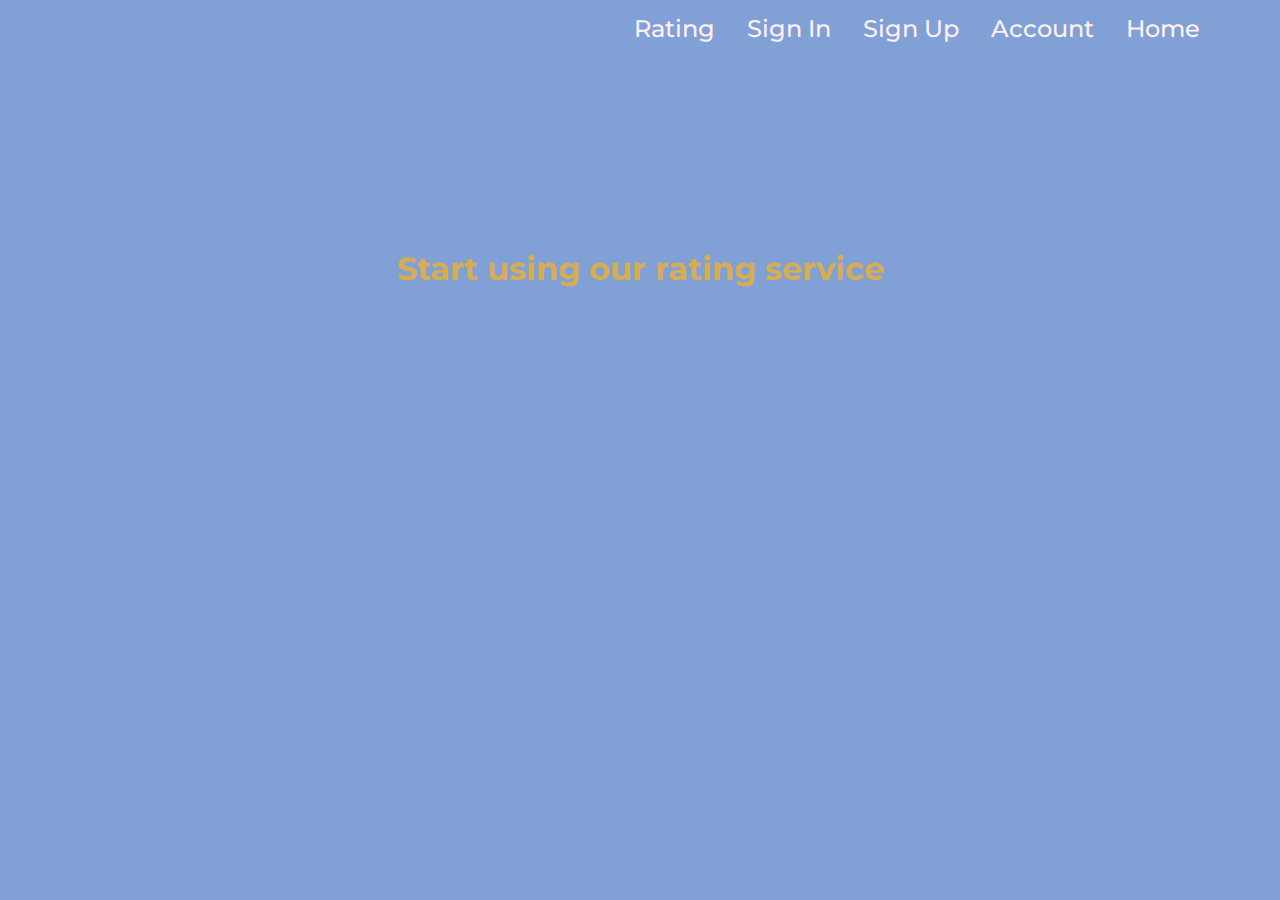
<file: index.html>
<!DOCTYPE html>
<html lang="en">
<head>

    <meta charset="UTF-8">
    <meta name="viewport"
          content="width=device-width, user-scalable=no, initial-scale=1.0, maximum-scale=1.0, minimum-scale=1.0">
    <meta http-equiv="X-UA-Compatible" content="ie=edge">
    <title>Login</title>
    <link
            href="https://fonts.googleapis.com/css2?family=Montserrat:wght@400;500;700&display=swap"
            rel="stylesheet"
    />
    <link rel="stylesheet" href="login.css">
</head>
<body>
<div class="topnav">
     <a href = "rating.html">Rating</a>
    <a href="login.html">Sign In</a>
    <a href="registration.html">Sign Up</a>
    <a href="account.html">Account</a>
        <a href = "index.html">Home</a>

</div>
<form class="mainbox" >
    <b>Start using our rating service</b>
</form >
</file>
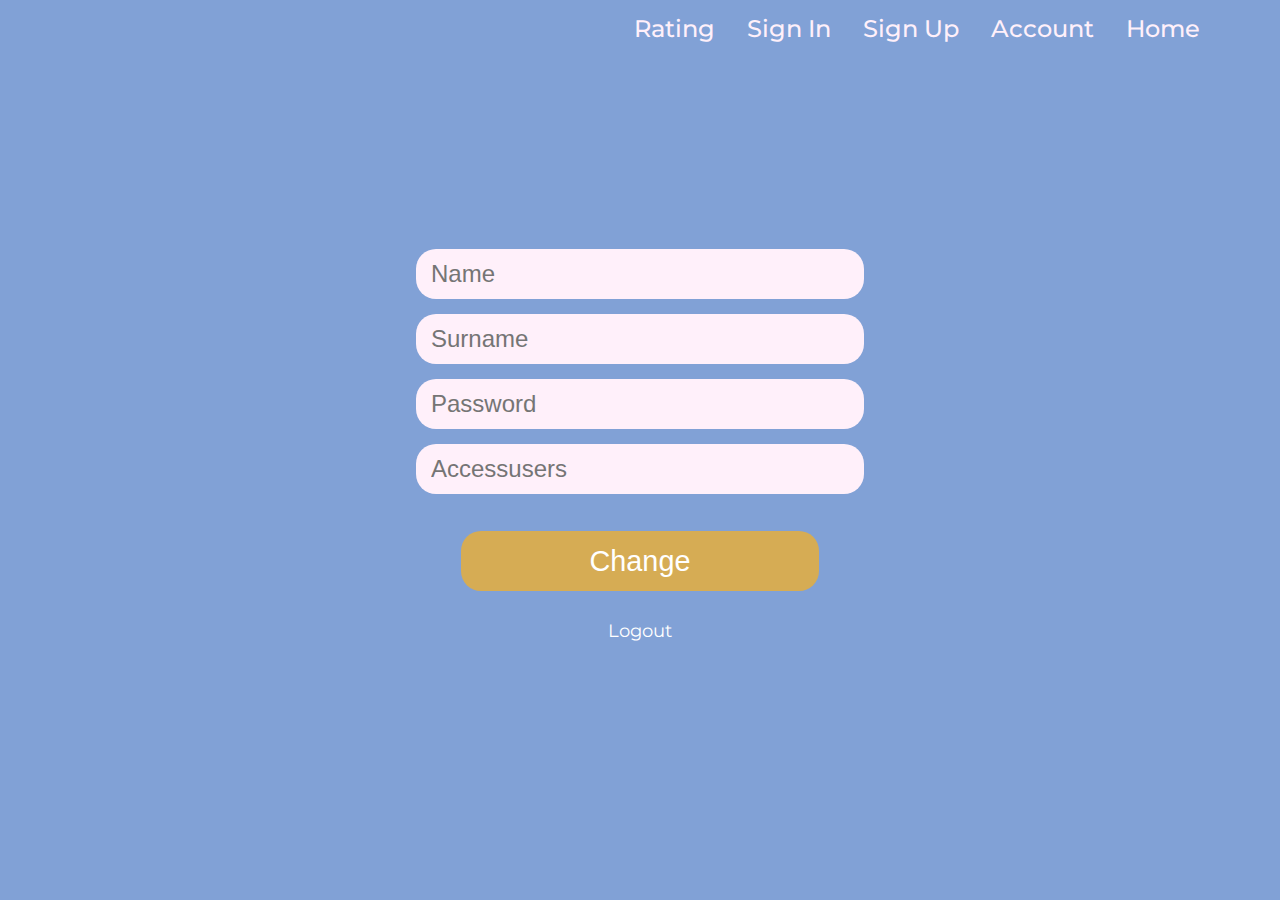
<file: account.html>
<!DOCTYPE html>
<html lang="en">
<head>

    <meta charset="UTF-8">
    <meta name="viewport"
          content="width=device-width, user-scalable=no, initial-scale=1.0, maximum-scale=1.0, minimum-scale=1.0">
    <meta http-equiv="X-UA-Compatible" content="ie=edge">
    <title>Login</title>
    <link
            href="https://fonts.googleapis.com/css2?family=Montserrat:wght@400;500;700&display=swap"
            rel="stylesheet"
    />
    <link rel="stylesheet" href="login.css">
    <script src="account.js"></script>
</head>
<body>
<div class="topnav">
    <a href = "rating.html">Rating</a>
    <a href="login.html">Sign In</a>
    <a href="registration.html">Sign Up</a>
    <a href="account.html">Account</a>
    <a href = "index.html">Home</a>
</div>


<form class="mainbox" id = 'account'>

    <div class="inputitem">
        <div class="inputbox"  >

            <Input type="text"  class ="form-control" placeholder="Name" name="Name" />

        </div>
        <div class="inputbox" >

            <Input type="text"  class ="form-control" placeholder="Surname" name="Surname"/>
        </div>


        <div class="inputbox"  >

            <Input type="password"  class ="form-control" placeholder="Password" name="Password"/>

        </div>
        <div class="inputbox"  >

            <Input type="password"  class ="form-control" placeholder="Accessusers" name = "Accessusers"/>

        </div>
        <button class="button_form" onclick = "account('account')">Change</button>

<a class="button_text" href="index.html">Logout</a>

    </div>
</form>
<!--<form class="inputbox" id = 'change'>-->
<!--    <Input type="text" placeholder="Name" name="Name" requret/><br>-->
<!--    <Input type="text" placeholder="Surname" name="Surname" requret/><br>-->
<!--    <Input type="text" placeholder="Password"  name="Password" requret/><br>-->
<!--    <Input type="text" placeholder="Accessusers"  name="Accessusers" requret/>-->
<!--</form><br>-->
<!--<div class="inputbox">-->
<!--    <button onclick="change('change')">Змінити дані</button>-->
<!--</div><br>-->
<!--<div class="inputbox">-->
<!--    <a class ="logout" href="index.html">Вийти</a>-->
<!--</div>-->
</body>
</html>
</file>
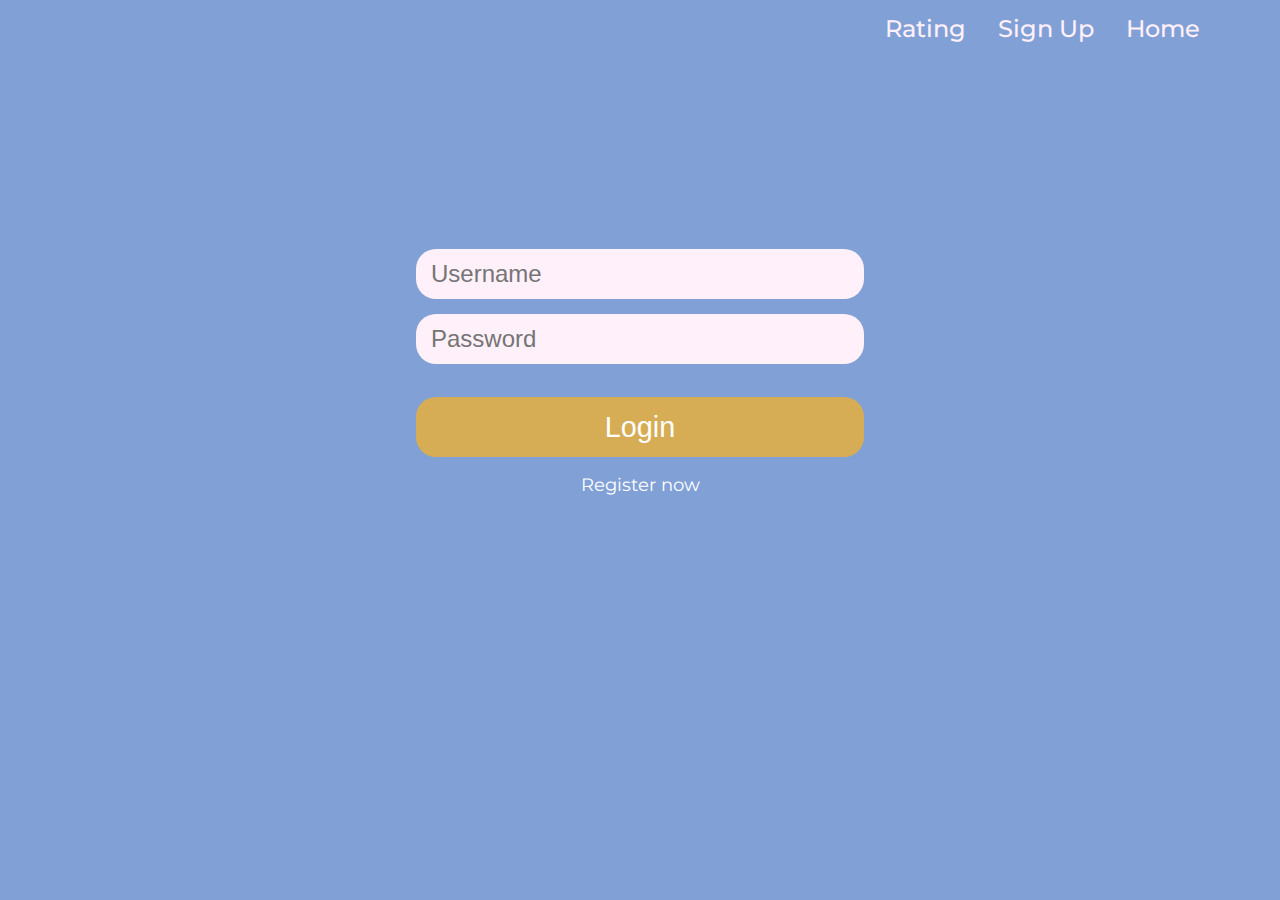
<file: login.html>
<!DOCTYPE html>
<html lang="en">
<head>

    <meta charset="UTF-8">
    <meta name="viewport"
          content="width=device-width, user-scalable=no, initial-scale=1.0, maximum-scale=1.0, minimum-scale=1.0">
    <meta http-equiv="X-UA-Compatible" content="ie=edge">
    <title>Login</title>
    <link
            href="https://fonts.googleapis.com/css2?family=Montserrat:wght@400;500;700&display=swap"
            rel="stylesheet"
    />
    <link rel="stylesheet" href="login.css">
    <script src="login.js"></script>
</head>
<body>
<div class="topnav">
     <a href = "rating.html">Rating</a>
    <a href="registration.html">Sign Up</a>
        <a href = "index.html">Home</a>
</div>
<div class="mainbox">
    <form class="inputitem"  id = 'login-form'>
        <div class="inputbox" >
        <Input type="text" class = "form-control" placeholder="Username" name="username"/>
        </div>
        <div class="inputbox" >
        <Input type="password" class = "form-control" placeholder="Password"  name="password" />
        </div>
    </form>
        <button class = "button_form" onclick="login('login-form')">Login</button>
    <a class="button_text" href="registration.html">Register now</a>
</div>
</body>
</html>
</file>
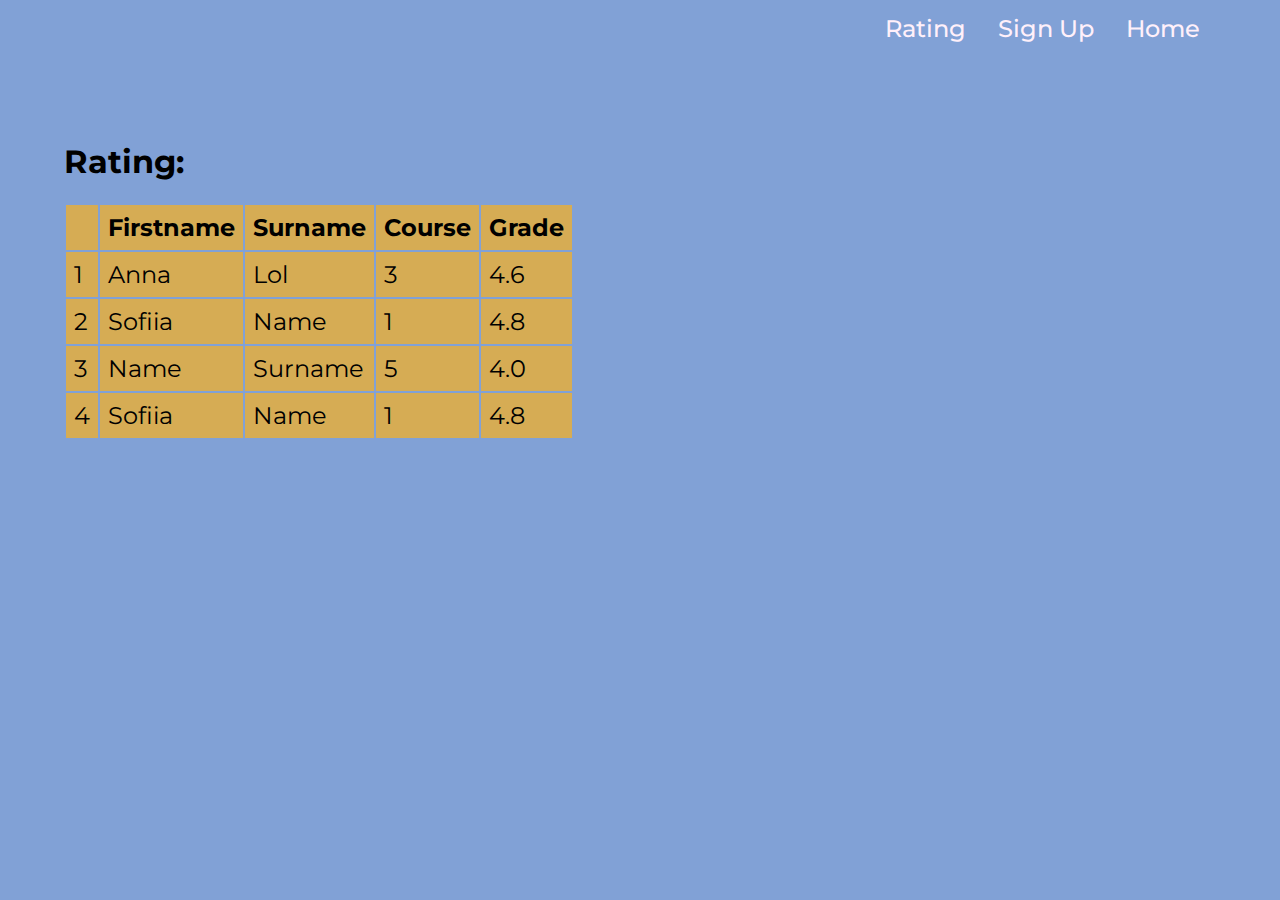
<file: rating.html>
<!DOCTYPE html>
<html lang="en">
<head>

    <meta charset="UTF-8">
    <meta name="viewport"
          content="width=device-width, user-scalable=no, initial-scale=1.0, maximum-scale=1.0, minimum-scale=1.0">
    <meta http-equiv="X-UA-Compatible" content="ie=edge">
    <title>Login</title>
    <link
            href="https://fonts.googleapis.com/css2?family=Montserrat:wght@400;500;700&display=swap"
            rel="stylesheet"
    />
    <link rel="stylesheet" href="login.css">
    <script src="login.js"></script>
</head>
<body>
<div class="topnav">
     <a href = "rating.html">Rating</a>
    <a href="registration.html">Sign Up</a>
        <a href = "index.html">Home</a>
</div>

<body>
<div style="overflow-x:auto;" class ="rating_box">
    <H1 >Rating:</H1>
  <table>
  <tr>
    <th></th>
    <th scope="col">Firstname</th>
    <th scope="col">Surname</th>
      <th scope="col">Course</th>
       <th scope="col">Grade</th>
  </tr>

  <tr>
    <td>1</td>
    <td>Anna</td>
    <td>Lol</td>
      <td>3</td>
      <td>4.6</td>
  </tr>

  <tr>
    <td>2</td>
    <td>Sofiia</td>
    <td>Name</td>
       <td>1</td>
      <td>4.8</td>
  </tr>

  <tr>
    <td>3</td>
    <td>Name</td>
    <td>Surname</td>
           <td>5</td>
      <td>4.0</td>
  </tr>
        <tr>
    <td>4</td>
    <td>Sofiia</td>
    <td>Name</td>
       <td>1</td>
      <td>4.8</td>
  </tr>
</table>
</div>
</body>
</file>
<file: login.css>
@import url(variables.css);
html {
  height: 100%;
  font-family: "Montserrat", sans-serif; }

body {
  justify-content: center;
  align-items: center;
  height: 100%;
  margin: 0;
  background-color: #81A1D6; }

.topnav {
  display: flex;
  overflow: hidden;
  background-color: transparent;
  justify-content: right;
  margin-right: 5%; }

.topnav a {
  float: left;
  color: #FFF0FA;
  text-align: center;
  padding: 14px 16px;
  text-decoration: none;
  font-size: 1.5em;
  font-weight: 500; }

.mainbox {
  display: flex;
  align-items: center;
  flex-direction: column;
  margin-top: 15%;
  margin-left: auto;
  margin-right: auto;
  max-width: 35em;
  width: 100%; }

.inputitem {
  display: flex;
  align-items: center;
  flex-direction: column;
  gap: 15px;
  margin-bottom: 5px;
  width: 80%; }

.inputbox {
  display: flex;
  align-items: center;
  background: #FFF0FA;
  border-radius: 20px;
  height: 50px;
  margin-left: auto;
  margin-right: auto;
  width: 100%; }

.form-control {
  outline: none !important;
  border: none !important;
  border-radius: 20px;
  background-color: transparent !important;
  box-shadow: none !important;
  max-height: 50px;
  font-size: 1.5em;
  padding: 15px; }

.rating_box {
  margin: 5%; }

th, td {
  text-align: left;
  padding: 8px;
  background-color: #D6AC54;
  font-size: 1.5em; }

b {
  color: #D6AC54;
  font-size: 2em; }

.button_form {
  display: flex;
  align-items: center;
  justify-content: center;
  height: 60px;
  padding: 1px;
  color: white;
  text-align: center;
  font-size: 1.8em;
  font-weight: 100;
  width: 80%;
  background-color: #D6AC54;
  border: none;
  border-radius: 20px;
  margin-top: 5%; }

.button_form {
  display: flex;
  align-items: center;
  justify-content: center;
  height: 60px;
  padding: 1px;
  color: white;
  text-align: center;
  font-size: 1.8em;
  font-weight: 100;
  width: 80%;
  background-color: #D6AC54;
  border: none;
  border-radius: 20px;
  margin-top: 5%; }

.button_form:hover {
  display: flex;
  align-items: center;
  justify-content: center;
  height: 60px;
  padding: 1px;
  color: white;
  text-align: center;
  font-size: 1.8em;
  font-weight: 100;
  width: 80%;
  background-color: #d4a43f;
  border: none;
  border-radius: 20px;
  margin-top: 5%; }

.button_form:focus-visible {
  display: flex;
  align-items: center;
  justify-content: center;
  height: 60px;
  padding: 1px;
  color: white;
  text-align: center;
  font-size: 1.8em;
  font-weight: 100;
  width: 80%;
  background-color: #d4a43f;
  border: none;
  border-radius: 20px;
  margin-top: 5%; }

.button_text {
  display: flex;
  align-items: center;
  color: white;
  text-align: left;
  font-size: 1.1rem;
  margin-top: 3%; }

a {
  text-decoration: none !important; }

@media (max-width: 576px) {
  .topnav {
    flex-direction: column; } }

/*# sourceMappingURL=login.css.map */
</file>
